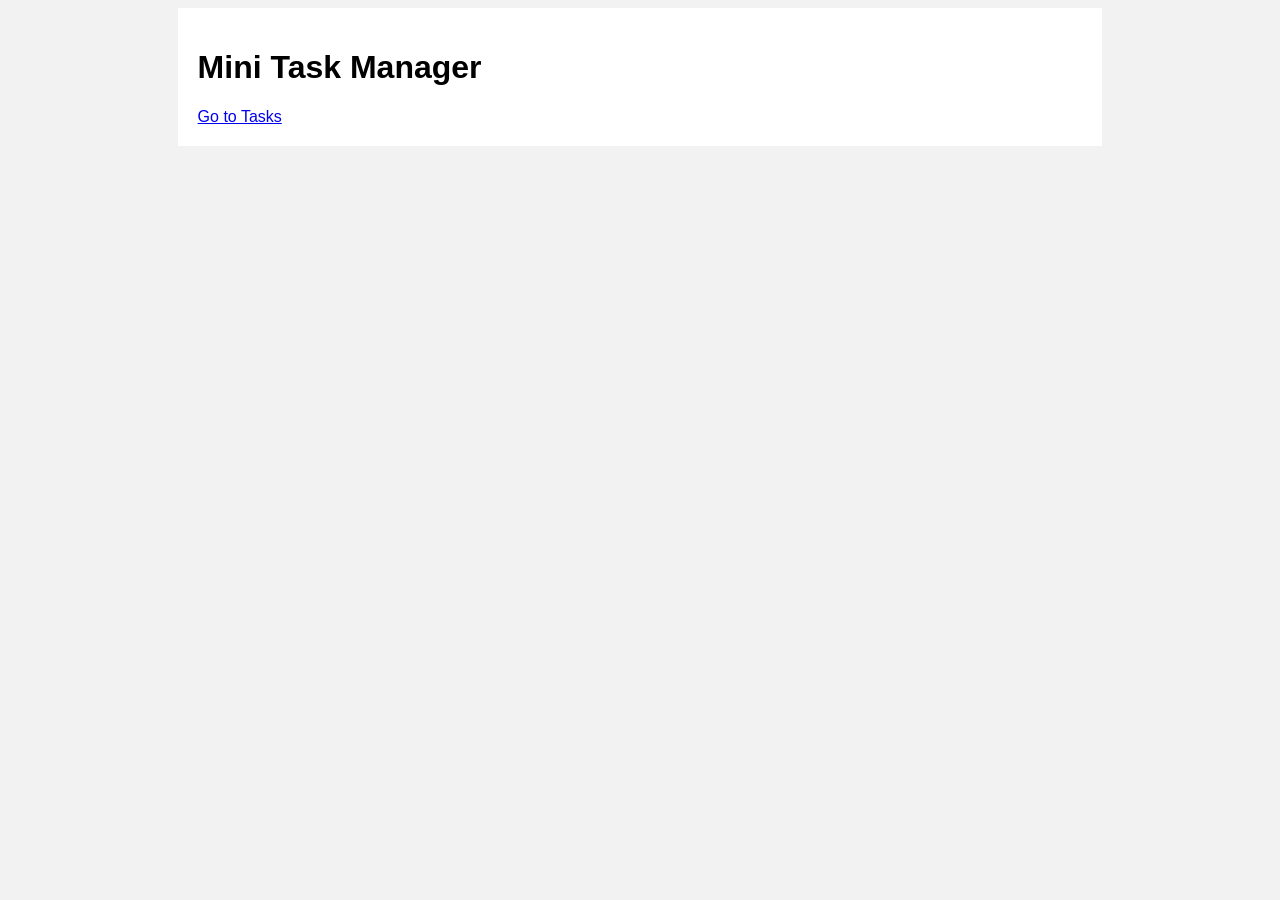
<file: templates/index.html>
<!DOCTYPE html>
<html>
<head>
    <title>Task Manager</title>
    <link rel="stylesheet" href="/static/style.css">
</head>
<body>
<div class="container">
    <h1>Mini Task Manager</h1>
    <a href="/tasks">Go to Tasks</a>
</div>
</body>
</html>
</file>
<file: static/style.css>
body {
    font-family: Arial;
    background: #f2f2f2;
}

.container {
    display: flex;
    flex-direction: column;
    width: 70%;
    margin: auto;
    background: white;
    padding: 20px;
}

.filter {
    display: flex;
    gap: 10px;
    margin-bottom: 15px;
}

table {
    width: 100%;
    border-collapse: collapse;
}

th, td {
    border: 1px solid #ccc;
    padding: 8px;
}
</file>
